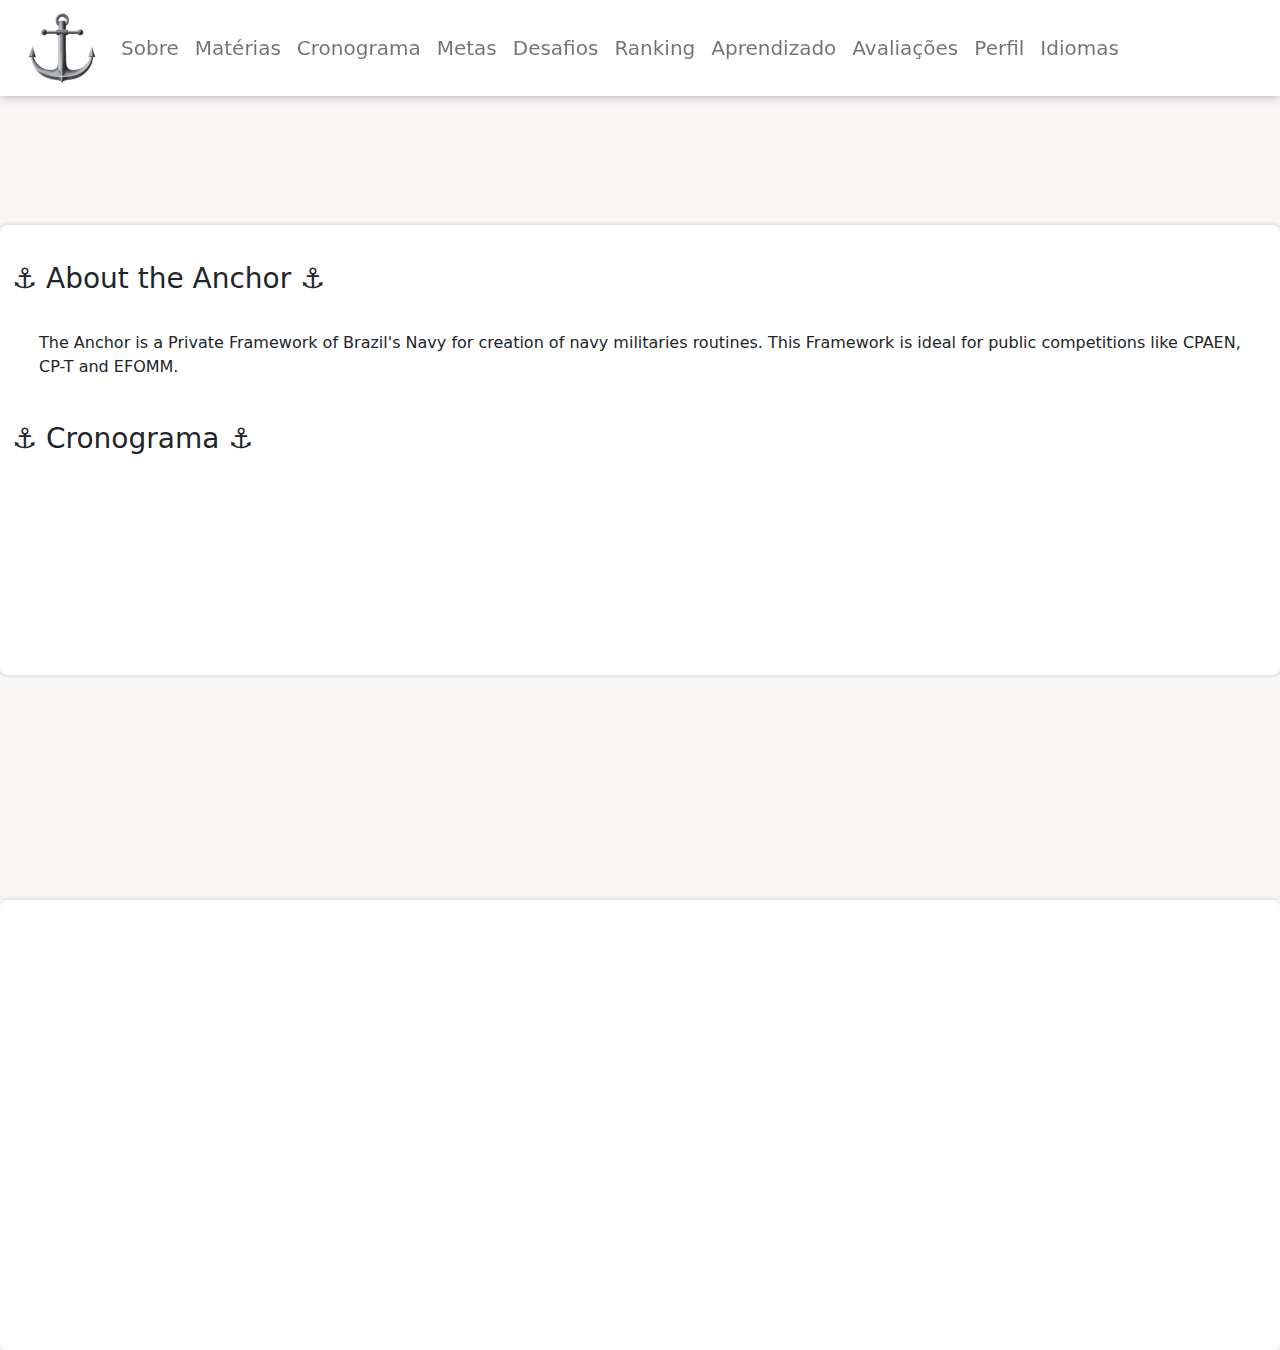
<file: web/src/pages/index.html>
<!DOCTYPE html>
<html lang="en">
<head>
    <meta charset="UTF-8">
    <meta name="viewport" content="width=device-width, initial-scale=1.0">
    <link rel="stylesheet" href="/web/public/styles/css/style.css">
    <link rel="stylesheet" href="/web/public/content/bootstrap-5.0.0-beta1/css/bootstrap.min.css">
    <link rel="shortcut icon" href="/web/public/img/anchor.png">
    <title>Anchor - O melhor framework da Marinha do Brasil</title>
</head>
<body>
    <nav class="navbar fixed-top navbar-expand-lg navbar-light justify-content-center">
        <a class="navbar-brand" href="index.html"><img src="/web/public/img/anchor.png" height="70" title="Home"></a>
     <div class="collapse navbar-collapse">
        <ul class="navbar-nav">
            <li class="nav-item"><a class="nav-link" href="#title">Sobre</a></li>
            <li class="nav-item"><a class="nav-link" href="#">Matérias</a></li>
            <li class="nav-item"><a class="nav-link" href="#cronograma">Cronograma</a></li>
            <li class="nav-item"><a class="nav-link" href="#">Metas</a></li>
            <li class="nav-item"><a class="nav-link" href="#">Desafios</a></li>
            <li class="nav-item"><a class="nav-link" href="#">Ranking</a></li>
            <li class="nav-item"><a class="nav-link" href="#">Aprendizado</a></li>
            <li class="nav-item"><a class="nav-link" href="#">Avaliações</a></li>
            <li class="nav-item"><a class="nav-link" href="#">Perfil</a></li><!--Perfil: Patente, Status, Conquistas-->
            <li class="nav-item"><a class="nav-link" href="#">Idiomas</a></li><!--Idiomas: Pt-br, English, Espanol, Français, Deutch-->
        </ul>
     </div>
    </nav>
    <section id="sobre">
        <div class="container-fluid">
            <h3 id="title">⚓ About the Anchor ⚓</h3>
            <p class="text">The Anchor is a Private Framework of Brazil's Navy for creation of navy militaries routines. This Framework is ideal for public competitions like CPAEN, CP-T and EFOMM.</p>
            <h3>⚓ Cronograma ⚓</h3>
        </div>
    </section>
    <selection id="parceiros">
        <div class="container-fluid text-center margin">
            <h3></h3>
        </div>
    </selection>
</body>
</html>
</file>
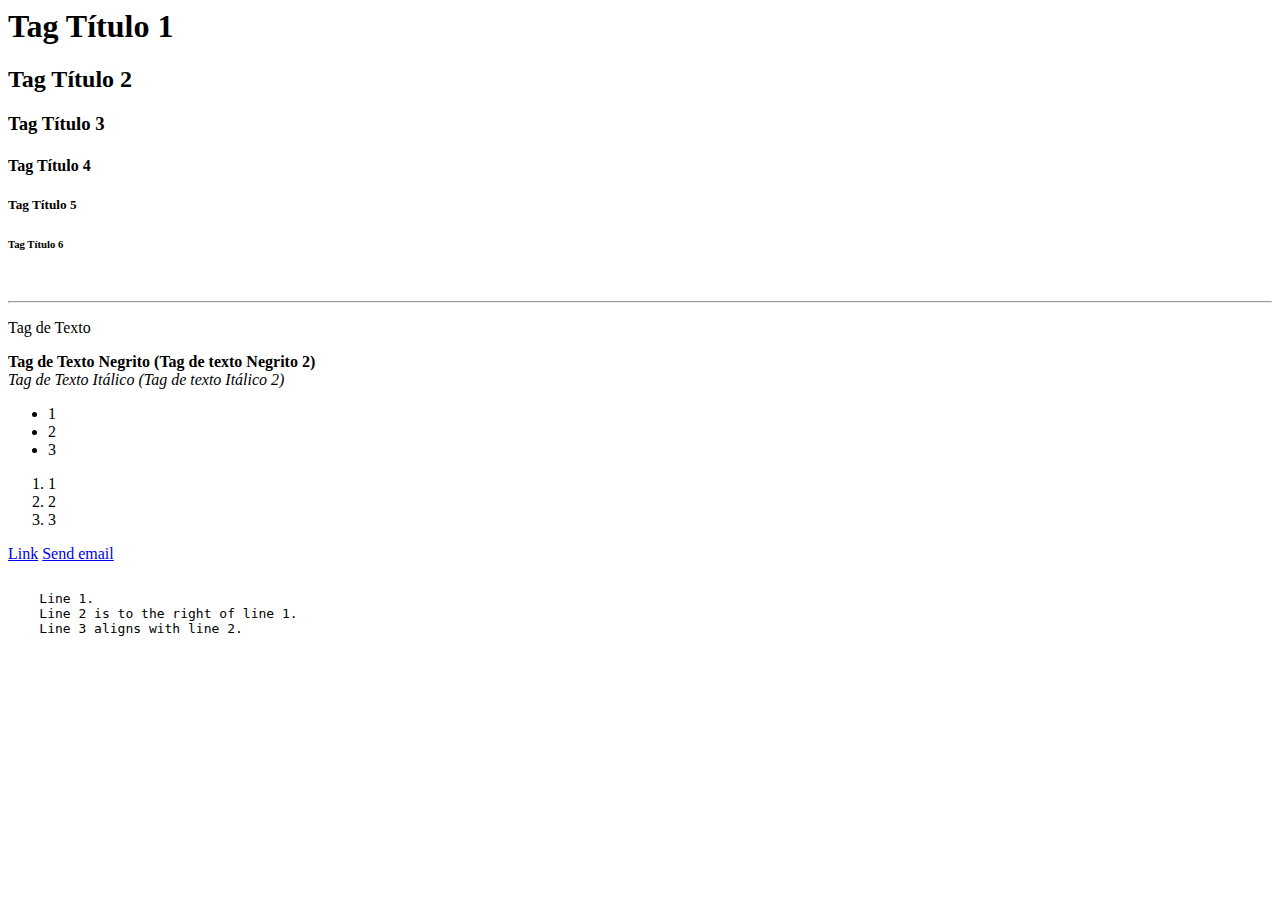
<file: assets/HTML5 and CSS3 programming with bonus = JS + PHP + MySQL/assets/src/pages/1-TAGS de texto HTML/index.html>
<html lang="pt-br">
<head>
  <meta charset="UTF-8">
  <meta name="viewport" content="width=device-width, initial-scale=1.0">
  <link rel="shortcut icon" href="https://logodownload.org/wp-content/uploads/2016/10/html5-logo-9.png">
  <title>1-TAGS de texto HTML</title>
</head>
<body>
  <!-- TAGS de texto HTML5 -->
  
  <!-- O elemento representa a TAG principal para a construção do documento HTML. -->
  
  <!-- TAGS de Título -->
  <hgroup>   <!-- tag de grupo de títulos -->
    <h1>Tag Título 1</h1> <!-- O limite da tag de título é do 1-6 e nota-se que vai diminuindo o tamanho da fonte-->
    <h2>Tag Título 2</h2>
    <h3>Tag Título 3</h3>
    <h4>Tag Título 4</h4>
    <h5>Tag Título 5</h5>
    <h6>Tag Título 6</h6>
  </hgroup>
  <br> <!--TAG de pulo de linha-->
  <hr> <!--TAG de linha horizontal-->
  <p>Tag de Texto</p> <!--TAG de inserção de parágrafo normal-->
  <b>Tag de Texto Negrito</b> <strong>(Tag de texto Negrito 2)</strong><!--TAG de inserção de texto em negrito--><br>
  <i>Tag de Texto Itálico</i> <em>(Tag de texto Itálico 2)</em><!--TAG de inserção de texto em itálico-->

  <!--Tag de lista não-ordenada--> 
  <ul>
    <li>1</li> <!--Tag de enfilheiramento-->
    <li>2</li>
    <li>3</li>
  </ul>

 <!--Tag de lista ordenada-->
  <ol>
    <li>1</li>
    <li>2</li>
    <li>3</li>
  </ol>

  <a href="#" target="_blank">Link</a> <!--Âncora, esta TAG serve como link para outros endereços com o atributo href="" e o atributo target="" define como ela irá ser declarada, para a mesma janela utiliza-se o "_window" e para outra janela o "_blank"-->
  <a href="mailto:jamaldasnovecaldas0909@gmail.com" target="_window">Send email</a> <!--mailto:exemplodeemail@endereço.com, serve para enviar email-->

  <pre> <!--pre, -->
    Line 1.
    Line 2 is to the right of line 1.
    Line 3 aligns with line 2. 
  </pre>
</body>
</html>
</file>
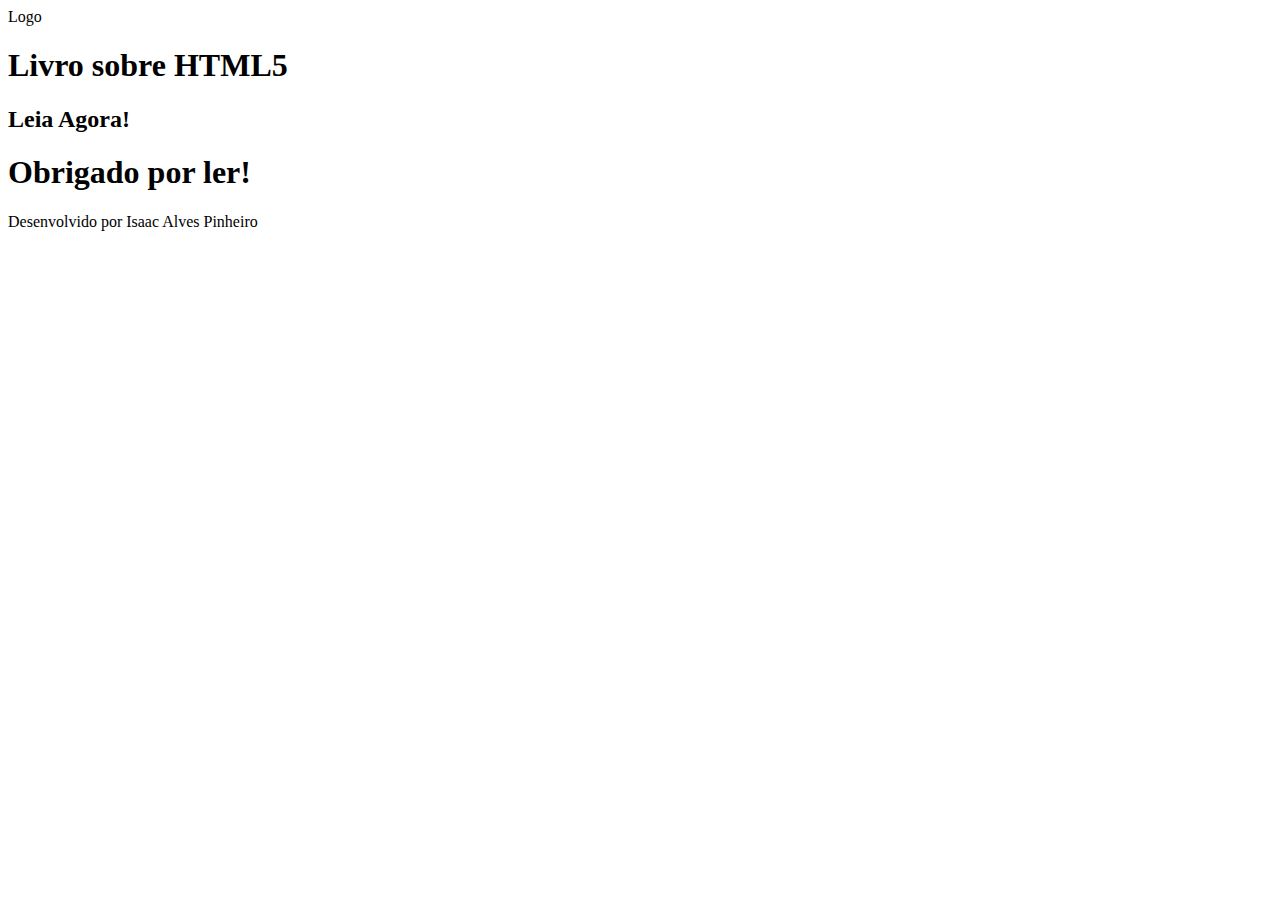
<file: assets/HTML5 and CSS3 programming with bonus = JS + PHP + MySQL/assets/src/pages/2-HTML Semântico/index.html>
<html lang="pt-br">
<head>
    <meta charset="UTF-8">
    <meta name="viewport" content="width=device-width, initial-scale=1.0">
    <link rel="shortcut icon" href="https://logodownload.org/wp-content/uploads/2016/10/html5-logo-9.png">
    <title>2-HTML Semântico</title>
</head>
<body>
    <div id="container">
        <header>
            <nav>Logo</nav>
        </header>
        <article>
            <section>
                <hgroup>
                    <h1>Livro sobre HTML5</h1>
                    <h2>Leia Agora!</h2>
                </hgroup>
            </section>
            <aside>
                <h1>Obrigado por ler!</h1>
            </aside>
        </article>
        <footer><p>Desenvolvido por Isaac Alves Pinheiro</p></footer>
    </div>
</body>
</html>
</file>
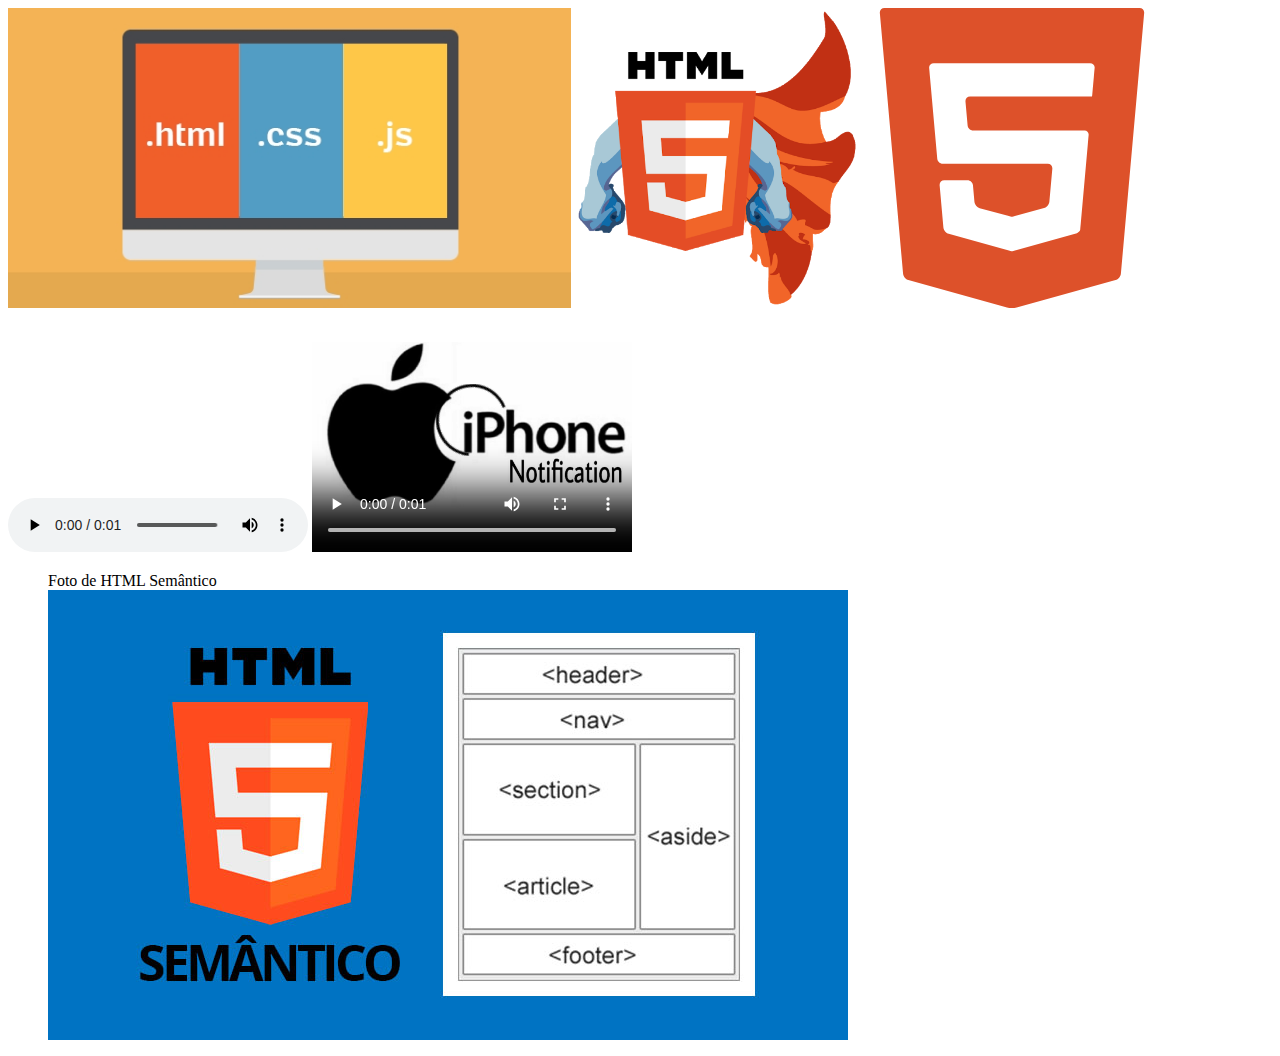
<file: assets/HTML5 and CSS3 programming with bonus = JS + PHP + MySQL/assets/src/pages/3-Mídia no HTML/index.html>
<html lang="en">
<head>
	<meta charset="UTF-8">
	<meta name="viewport" content="width=device-width, initial-scale=1.0">
	<link rel="shortcut icon" href="https://logodownload.org/wp-content/uploads/2016/10/html5-logo-9.png">
	<title>Mídia no HTML</title>
</head>
<body>
	<!-- O elemento <img> exibe a imagem; O atributo src="" indica o endereço e o tipo da imagem; O atributo alt="" é mostrado caso a imagem não possa ser exibida; 
		 O atributo type="" serve para identificar o tipo do arquivo; O atributo title="" serve para definir o título do elemento na página; 
		 E os atributos width e height para definir a altura e largura do elemento. -->
	<img src="/assets/HTML5 and CSS3 programming with bonus = JS + PHP + MySQL/assets/public/images/jpg.jpg" alt=".html .css .js" type="image/jpeg" title="jpg-image" height="300">
	<img src="/assets/HTML5 and CSS3 programming with bonus = JS + PHP + MySQL/assets/public/images/png.png" alt="image-png" type="image/png" title="png-image" height="300">
	<img src="/assets/HTML5 and CSS3 programming with bonus = JS + PHP + MySQL/assets/public/images/svg.svg" alt="svg" type="image/svg" title="svg-image" height="300">
	<!-- O elemento <audio> -->
	<audio controls>
		<source src="/assets/HTML5 and CSS3 programming with bonus = JS + PHP + MySQL/assets/public/audios/audio.mp3" type="audio/mp3">
	</audio>
	<video width="320" height="240" controls>
		<source src="/assets/HTML5 and CSS3 programming with bonus = JS + PHP + MySQL/assets/public/videos/video.mp4" type="video/mp4">
	</video>

	<figure> <!--Este elemento permite definir logicamente as informações de uma imagem. Trabalha com <figcaption> e <img>-->
		<!-- O elemento <figcaption> permite dar um título a uma imagem -->
		<figcaption>Foto de HTML Semântico</figcaption>
		<img src="/assets/HTML5 and CSS3 programming with bonus = JS + PHP + MySQL/assets/public/images/image.jpg" alt="">
	</figure>
</body>
</html>
</file>
<file: web/public/styles/css/style.css>
*{
    margin: 0;
    padding: 0;
    box-sizing: border-box;
}

body{
    margin: auto;
}

.navbar{
    background-color: #fff;
    width: 100%;
    box-shadow: 0px 0px 10px #aaaaaa;
}

.navbar li a:hover{
    text-decoration:underline;
    color: rgb(206, 206, 206);
}

.navbar li a{
    font-size: 20px;
    font-weight: lighter;
}

.navbar a img{
    margin-left: 27px;
}

#sobre{
    width: 100%; height: 100vh;
    background-color: #f9f6f6;
    display: flex;
    justify-content: center;
    align-items: center;
}

.container-fluid{
    width:100vw; height: 50vh;
    background-color: #fff;
    border-radius: 7px;
    padding: 37px;
    box-shadow: 0px 0px 4px #c5c5c5;
}

.container-fluid img{
    padding: 27px;
}

.title{
    text-align: center;
    padding: 27px;
}

.text{
    padding: 27px;
}
</file>
